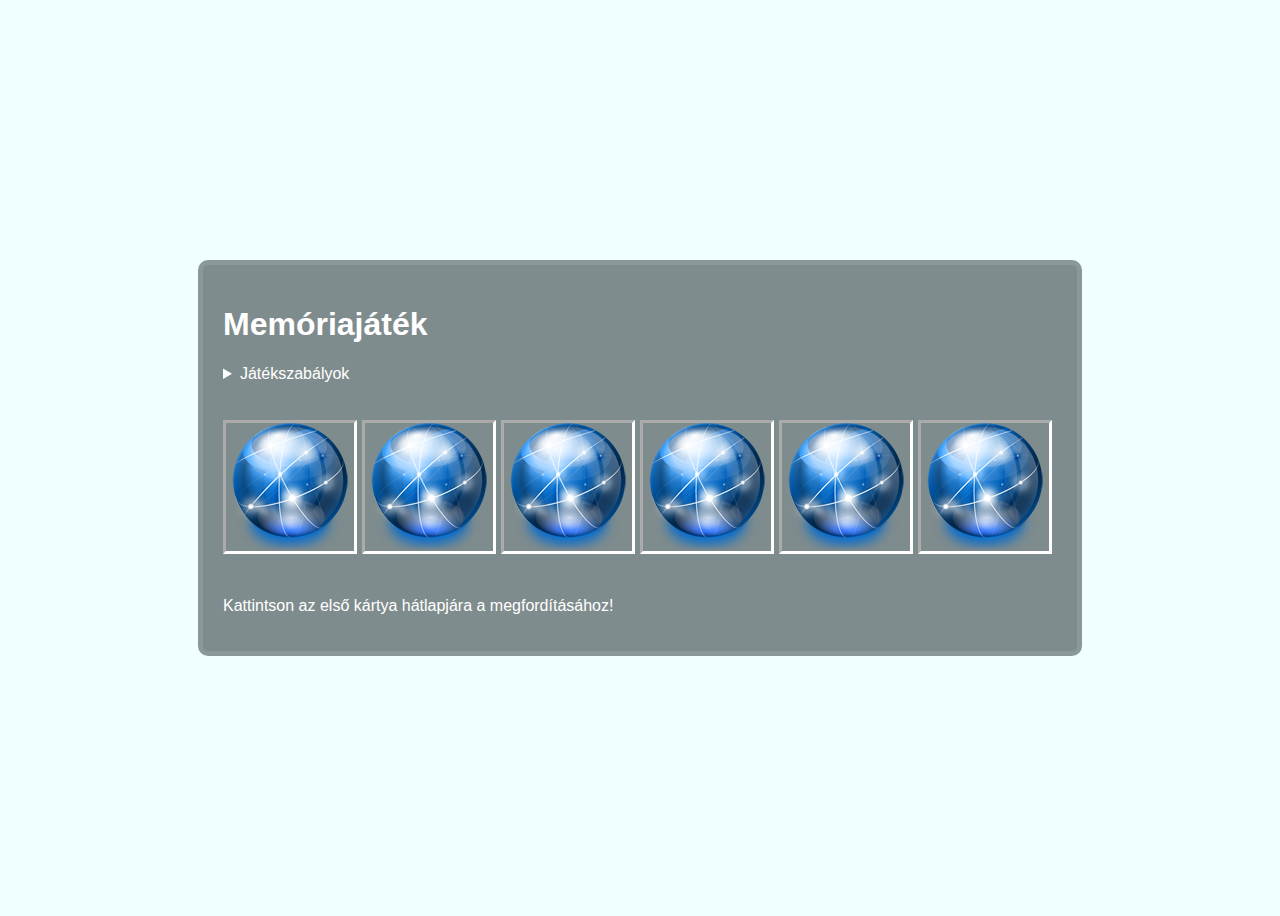
<file: index.html>
<!DOCTYPE html>
<html lang="hu-HU">
<head>
    <meta charset="UTF-8">
    <meta name="viewport" content="width=device-width, initial-scale=1.0">
    <link rel="stylesheet" type="text/css" href="memoriajatek.css" />
    <script src="https://ajax.googleapis.com/ajax/libs/jquery/3.5.1/jquery.min.js"></script>
    <script type="text/javascript" src="memoriajatek.js" ></script>
    <link rel="shortcut icon" href="web.png" />
    <title>Memóriajáték</title>
</head>
<body>
    <div class="flex">
        <div id="container">
        <h1>
            Memóriajáték
        </h1>
        <details>
            <summary>Játékszabályok</summary>
            <p>
                Kattintson egymás után két kártyára,
                hogy megfordíthassa őket! Ha nem egyformák,
                két másodperc múlva visszafordulnak.
                Próbálja minél kevesebb fordítással megtalálni minden kártya párját!
                (További részletek a memóriajátékokról a
                <a href="https://hu.wikipedia.org/wiki/Mem%C3%B3riaj%C3%A1t%C3%A9k" target="_blank">Wikipédián</a>.)
            </p>
        </details>
        <div id="kepek">
            <img src="web.png" alt="1" width="128" height="128" id="0">
            <img src="web.png" alt="2" width="128" height="128" id="1">
            <img src="web.png" alt="3" width="128" height="128" id="2">
            <img src="web.png" alt="4" width="128" height="128" id="3">
            <img src="web.png" alt="5" width="128" height="128" id="4">
            <img src="web.png" alt="6" width="128" height="128" id="5">
        </div>
    </br>
        <p class ="clear">
            Kattintson az első kártya hátlapjára a megfordításához!
        </p>
        
    </div>
</div>
</body>
</html>
</file>
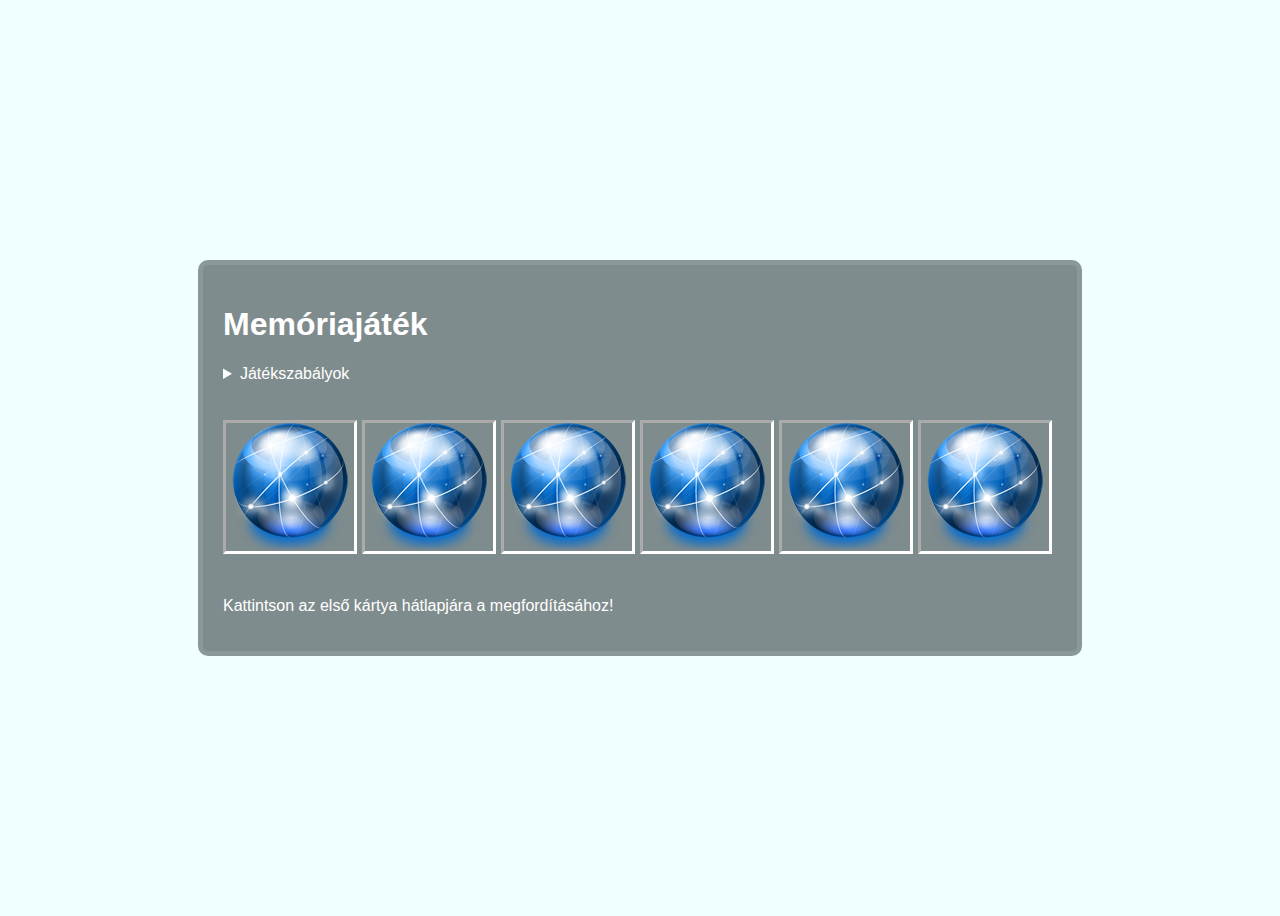
<file: memoriajatek.html>
<!DOCTYPE html>
<html lang="hu-HU">
<head>
    <meta charset="UTF-8">
    <meta name="viewport" content="width=device-width, initial-scale=1.0">
    <link rel="stylesheet" type="text/css" href="memoriajatek.css" />
    <script src="https://ajax.googleapis.com/ajax/libs/jquery/3.5.1/jquery.min.js"></script>
    <script type="text/javascript" src="memoriajatek.js" ></script>
    <title>Memóriajáték</title>
</head>
<body>
    <div class="flex">
        <div id="container">
        <h1>
            Memóriajáték
        </h1>
        <details>
            <summary>Játékszabályok</summary>
            <p>
                Kattintson egymás után két kártyára,
                hogy megfordíthassa őket! Ha nem egyformák,
                két másodperc múlva visszafordulnak.
                Próbálja minél kevesebb fordítással megtalálni minden kártya párját!
                (További részletek a memóriajátékokról a
                <a href="https://hu.wikipedia.org/wiki/Mem%C3%B3riaj%C3%A1t%C3%A9k" target="_blank">Wikipédián</a>.)
            </p>
        </details>
        <div id="kepek">
            <img src="web.png" alt="1" width="128" height="128" id="0">
            <img src="web.png" alt="2" width="128" height="128" id="1">
            <img src="web.png" alt="3" width="128" height="128" id="2">
            <img src="web.png" alt="4" width="128" height="128" id="3">
            <img src="web.png" alt="5" width="128" height="128" id="4">
            <img src="web.png" alt="6" width="128" height="128" id="5">
        </div>
    </br>
        <p class ="clear">
            Kattintson az első kártya hátlapjára a megfordításához!
        </p>
        
    </div>
</div>
</body>
</html>
</file>
<file: memoriajatek.css>
details{
    padding-bottom: 1cm;
}

*{
    color:white;
    font-family: sans-serif;
}

body{
    display:flex;
    background-color: azure;
    justify-content: center;
    align-items: center;
    height: 100vh;
    flex-direction: column;
}

.flex{
    display:flex;
    justify-content: center;
}

#container{
    background-color: #7f8c8d;
    border: 5px solid #8a9899;
    border-radius: 10px;
    padding:20px;
}

img{
    float: left;
    border: inset white 3px;
    margin-right: 5px;
    margin-bottom: 5px;
}

img:hover{
    cursor:pointer;
}

button:hover{
    cursor:pointer;
    opacity:0.7;
}

button{
    padding:5px;
    width:10%;
    border:none;
    border-radius: 5px;
    color:black;
    background-color: #dde7e7;
    font-size: large;
    margin-top: 20px;
}

.clear{
    clear:both;
    padding-top: 1cm;
}

.orange{
    border: inset orange 3px;
}

.blue{
    border: inset blue 3px;
}

.white{
    border: inset white 3px;
}
</file>
